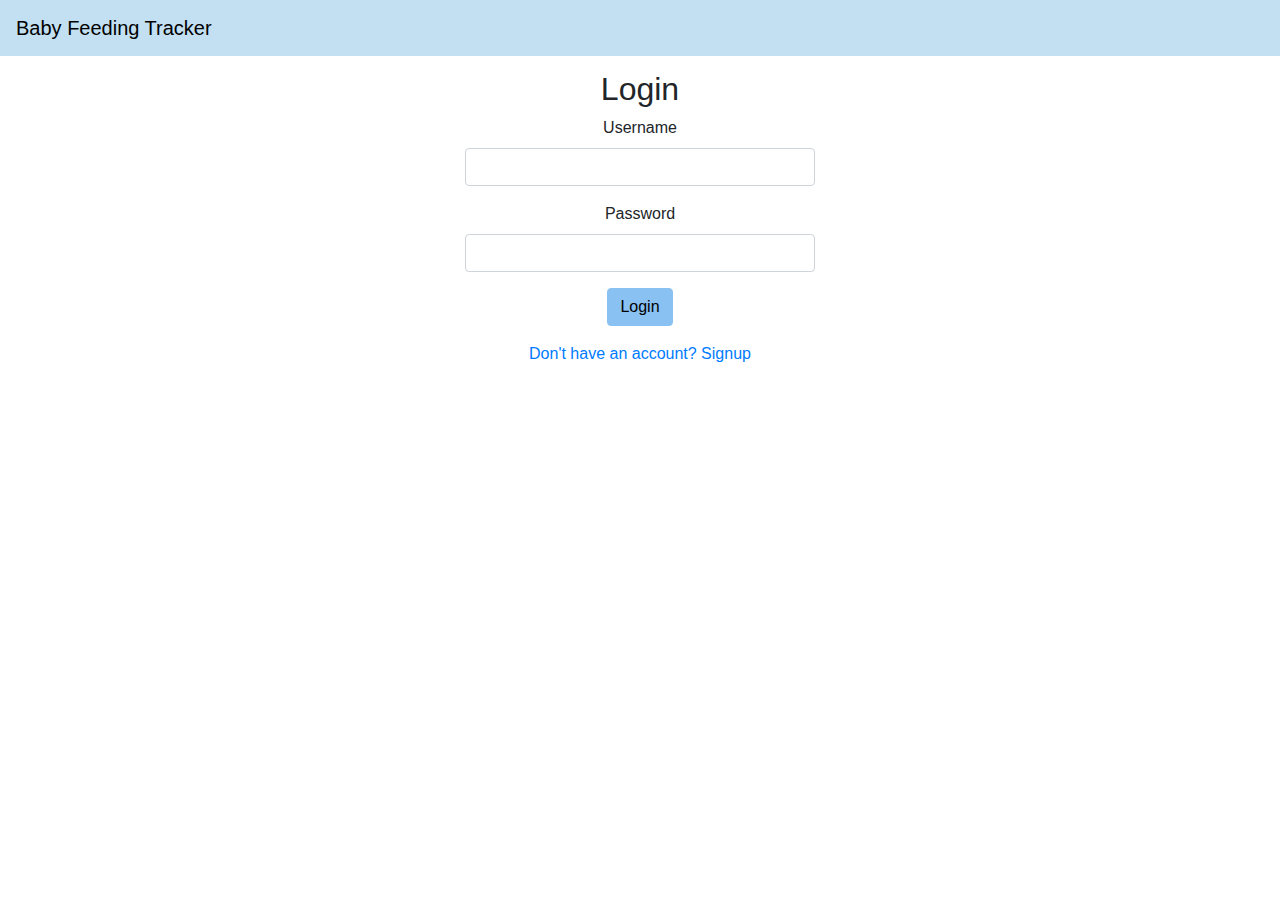
<file: src/main/resources/static/index.html>
<!DOCTYPE html>
<html>
<head>
    <title>Login / Signup</title>
    <link rel="stylesheet" href="https://maxcdn.bootstrapcdn.com/bootstrap/4.0.0/css/bootstrap.min.css">
    <link rel="stylesheet" href="./css/style.css">
    <meta name="viewport" content="width=device-width, initial-scale=1.0">
    <script src="https://ajax.googleapis.com/ajax/libs/jquery/3.5.1/jquery.min.js"></script>
    <script src="./js/index.js"></script>
</head>
<body>
<main>
<nav class="navbar fixed-top custom-nav">
    <span class="navbar-brand mb-0 h1">Baby Feeding Tracker</span>
</nav>
<div class="container text-center">
    <div class="row justify-content-center">
        <div class="col-lg-4" id="login-section">
            <h2>Login</h2>
            <div class="form-group">
                <label for="username">Username</label>
                <input type="text" id="username" name="username" required autocomplete="off" class="form-control">
            </div>
            <div class="form-group">
                <label for="password">Password</label>
                <input type="password" id="password" name="password" required autocomplete="off" class="form-control">
            </div>
            <div class="form-group">
                <button id="login-button" class="btn btn-primary">Login</button>
            </div>
            <a href="#" id="go-to-signup">Don't have an account? Signup</a>
        </div>
        <div class="col-lg-4" id="signup-section" style="display: none;">
            <h2>Signup</h2>
            <div class="form-group">
                <label for="signup-username">Username</label>
                <input type="text" id="signup-username" name="signup-username" required autocomplete="off" class="form-control">
            </div>
            <div class="form-group">
                <label for="signup-password">Password</label>
                <input type="password" id="signup-password" name="signup-password" required autocomplete="off" class="form-control">
            </div>
            <div class="form-group">
                <label for="role">Role:</label>
                <select id="role" name="role" class="form-control">
                    <option value="ADMIN">ADMIN</option>
                    <option value="PHYSICIAN">PHYSICIAN</option>
                </select>
            </div>
            <div class="form-group">
                <button id="signup-button" class="btn btn-secondary">Signup</button>
            </div>
            <a href="#" id="go-to-login">Already have an account? Login</a>
        </div>
    </div>
</div>
</main>
</body>
</html>
</file>
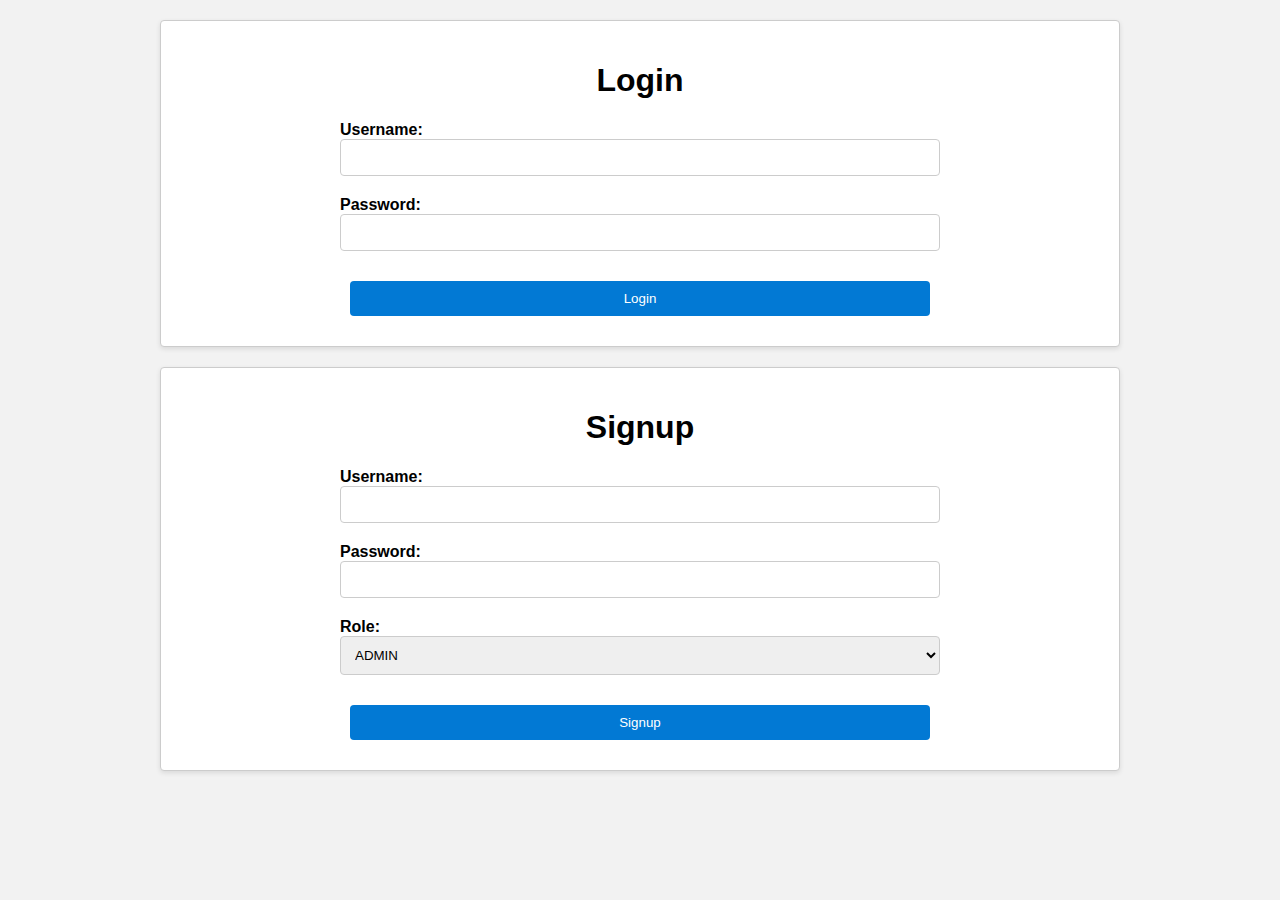
<file: src/main/resources/templates/index.html>
<!DOCTYPE html>
<html>
<head>
    <title>Login / Signup</title>
    <link rel="stylesheet" href="../static/style.css">
    <meta name="viewport" content="width=device-width, initial-scale=1.0">
    <script src="https://ajax.googleapis.com/ajax/libs/jquery/3.5.1/jquery.min.js"></script>
    <script src="../static/index.js"></script>
</head>
<body>
<main>
<div class="container">
    <h1>Login</h1>
    <div class="input-field">
        <label for="username">Username:</label>
        <input type="text" id="username" name="username" required autocomplete="off">
    </div>
    <div class="input-field">
        <label for="password">Password:</label>
        <input type="password" id="password" name="password" required autocomplete="off">
    </div>
    <div class="button-row">
        <button id="login-button">Login</button>
    </div>
</div>

<div class="container">
    <h1>Signup</h1>
    <div class="input-field">
        <label for="signup-username">Username:</label>
        <input type="text" id="signup-username" name="signup-username" required autocomplete="off">
    </div>
    <div class="input-field">
        <label for="signup-password">Password:</label>
        <input type="password" id="signup-password" name="signup-password" required autocomplete="off">
    </div>
    <div class="input-field">
        <label for="role">Role:</label>
        <select id="role" name="role">
            <option value="ADMIN">ADMIN</option>
            <option value="PHYSICIAN">PHYSICIAN</option>
        </select>
    </div>
    <div class="button-row">
        <button id="signup-button">Signup</button>
    </div>
</div>
</main>
</body>
</html>
</file>
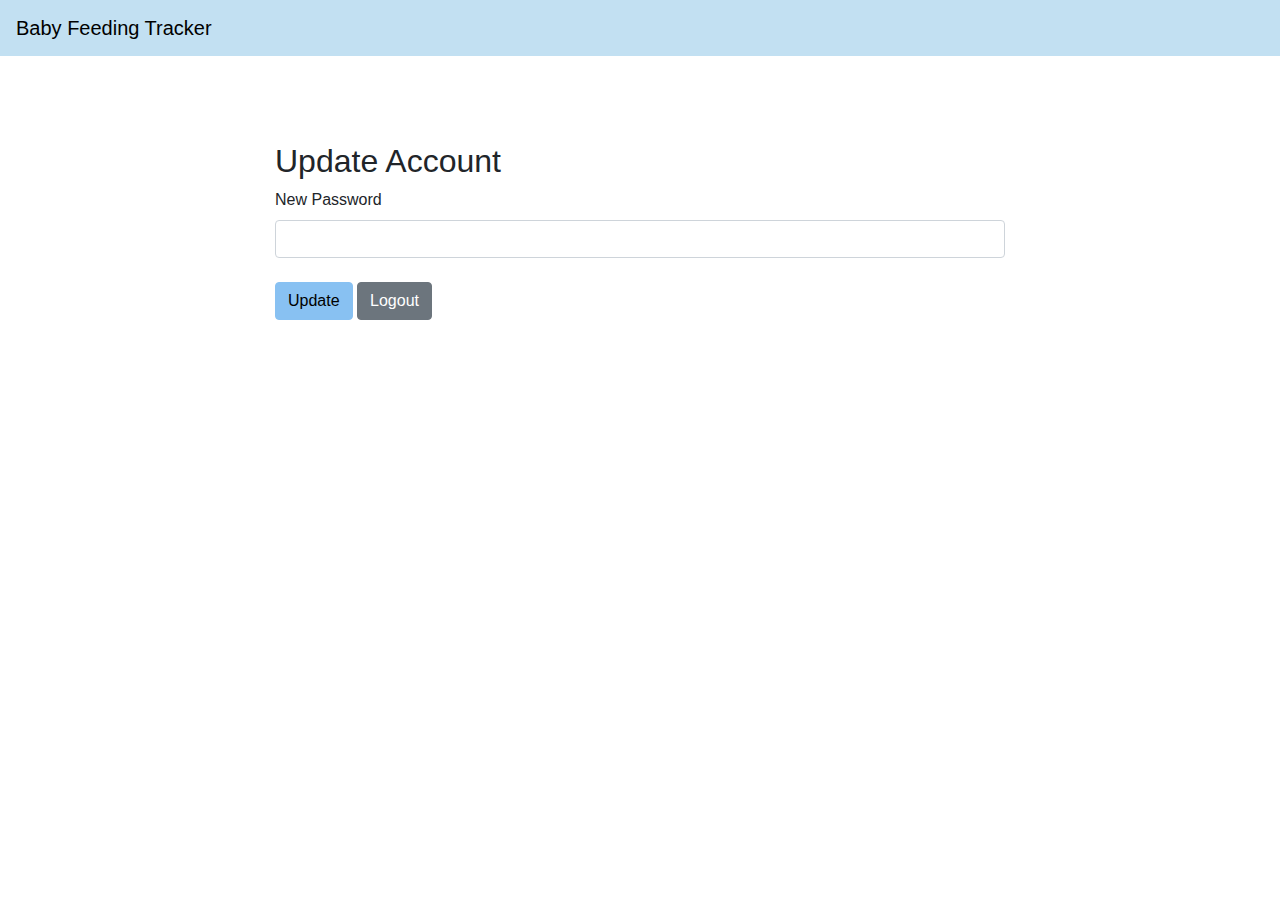
<file: src/main/resources/static/account.html>
<!DOCTYPE html>
<html>
<head>
    <title>Account Management</title>
    <link rel="stylesheet" href="https://maxcdn.bootstrapcdn.com/bootstrap/4.0.0/css/bootstrap.min.css">
    <link rel="stylesheet" href="./css/style.css">
    <meta name="viewport" content="width=device-width, initial-scale=1.0">
    <script src="https://ajax.googleapis.com/ajax/libs/jquery/3.5.1/jquery.min.js"></script>
    <script src="./js/account.js"></script>
</head>
<body>
<main>
    <nav class="navbar fixed-top custom-nav">
        <span class="navbar-brand mb-0 h1">Baby Feeding Tracker</span>
        <div id="back-button-container"></div>
      </nav>
    <div class="container my-5">
        <div class="row">
            <div class="col-lg-8 offset-lg-2">
                <div class="my-4">
                    <h2>Update Account</h2>
                    <div class="form-group">
                        <label for="password">New Password</label>
                        <input type="password" id="new-password" class="form-control">
                    </div>
                    <button id="update-button" class="btn btn-primary mt-2">Update</button>
                    <button id="logout-button" class="btn btn-secondary mt-2">Logout</button>
                </div>
            </div>
        </div>
    </div>
</main>
</body>
</html>
</file>
<file: src/main/resources/static/css/style.css>
body, .main-content {
  padding: 40px;
  margin: 30px;
}

.custom-nav {
  background-color: #C2E0F2;
  /* padding: 20px; */
}

.custom-nav .navbar-brand {
  color: black;
}

.btn-primary {
  background-color: #88C1F2;
  border-color: #88C1F2;
  color: black;
}

.btn-outline-secondary {
  color: black;
}

/* .btn-primary:hover, .btn-primary:focus, .btn-primary:active {
  background-color: #yourDarkerColorHere !important;
  border-color: #yourDarkerColorHere !important; 
} */

/* .btn-secondary {
  background-color: ;
  border-color: ;
} */

/* .btn-secondary:hover, .btn-secondary:focus, .btn-secondary:active {
  background-color: #yourDarkerColorHere !important;
  border-color: #yourDarkerColorHere !important;
} */

.table {
  width: 90% !important;
  margin: 0 auto !important;
}

.edit-amount-of-milk, .edit-start-time, .edit-end-time {
  width: 100%;
  box-sizing: border-box;
}

.amount-of-milk, .start-time, .end-time, .duration {
  min-width: 50px;
}

/* .centered-text {
  position: absolute;
  left: 50%;
  transform: translate(-50%, 0);
} */
</file>
<file: src/main/resources/static/style.css>
body {
  font-family: "Sofia Pro", Arial, Helvetica, sans-serif;
  background-color: #f2f2f2;
  margin: 0;
  padding: 0;
}

.container {
  max-width: 75%;
  margin: 20px auto;
  background-color: white;
  border: 1px solid #ccc;
  border-radius: 4px;
  padding: 20px;
  box-sizing: border-box;
  overflow: auto;
  box-shadow: 0 2px 5px rgba(0,0,0,0.1);
  display: flex;
  flex-direction: column;
  align-items: center;
}

.container canvas {
  max-width: 75%;
  height: auto;
  width: 100%;
}

.input-field {
  width: 100%;
  max-width: 600px;
  margin-bottom: 20px;
}

.input-field label {
  margin-bottom: 5px;
  font-weight: bold;
}

.input-field input, select {
  width: 100%;
  padding: 10px;
  border: 1px solid #ccc;
  border-radius: 4px;
  box-sizing: border-box;
}

.edit-button,
.delete-button, 
.save-button, 
.cancel-button {
  flex: 1;
  margin: 10px;
  padding: 10px;
  border: none;
  background-color: #0279d4;
  color: white;
  cursor: pointer;
  border-radius: 4px;
}

.edit-button:hover,
.delete-button:hover,
.save-button:hover,
.cancel-button:hover {
  background-color: #5db8fc;
}

.button-row {
  display: flex;
  justify-content: center;
  flex-wrap: wrap;
  width: 100%;
  max-width: 600px;
}

.button-row button {
  flex: 1;
  margin: 10px;
  padding: 10px;
  border: none;
  background-color: #0279d4;
  color: white;
  cursor: pointer;
  border-radius: 4px;
}

.button-row button:hover {
  background-color: #5db8fc;
}

.table-container {
  width: 100%;
  overflow-x: auto;
}

.table-container table {
  min-width: 600px;
  border-collapse: collapse;
  width: 100%;
}

.table-container th, .table-container td {
  padding: 10px;
  border: 1px solid #ccc;
}

.table-container th {
  font-weight: bold;
  text-align: left;
}

.timer {
  font-size: 24px;
  margin-bottom: 20px;
  width: 100%;
  max-width: 600px;
}

.date-filter {
  padding: 20px;
}
</file>
